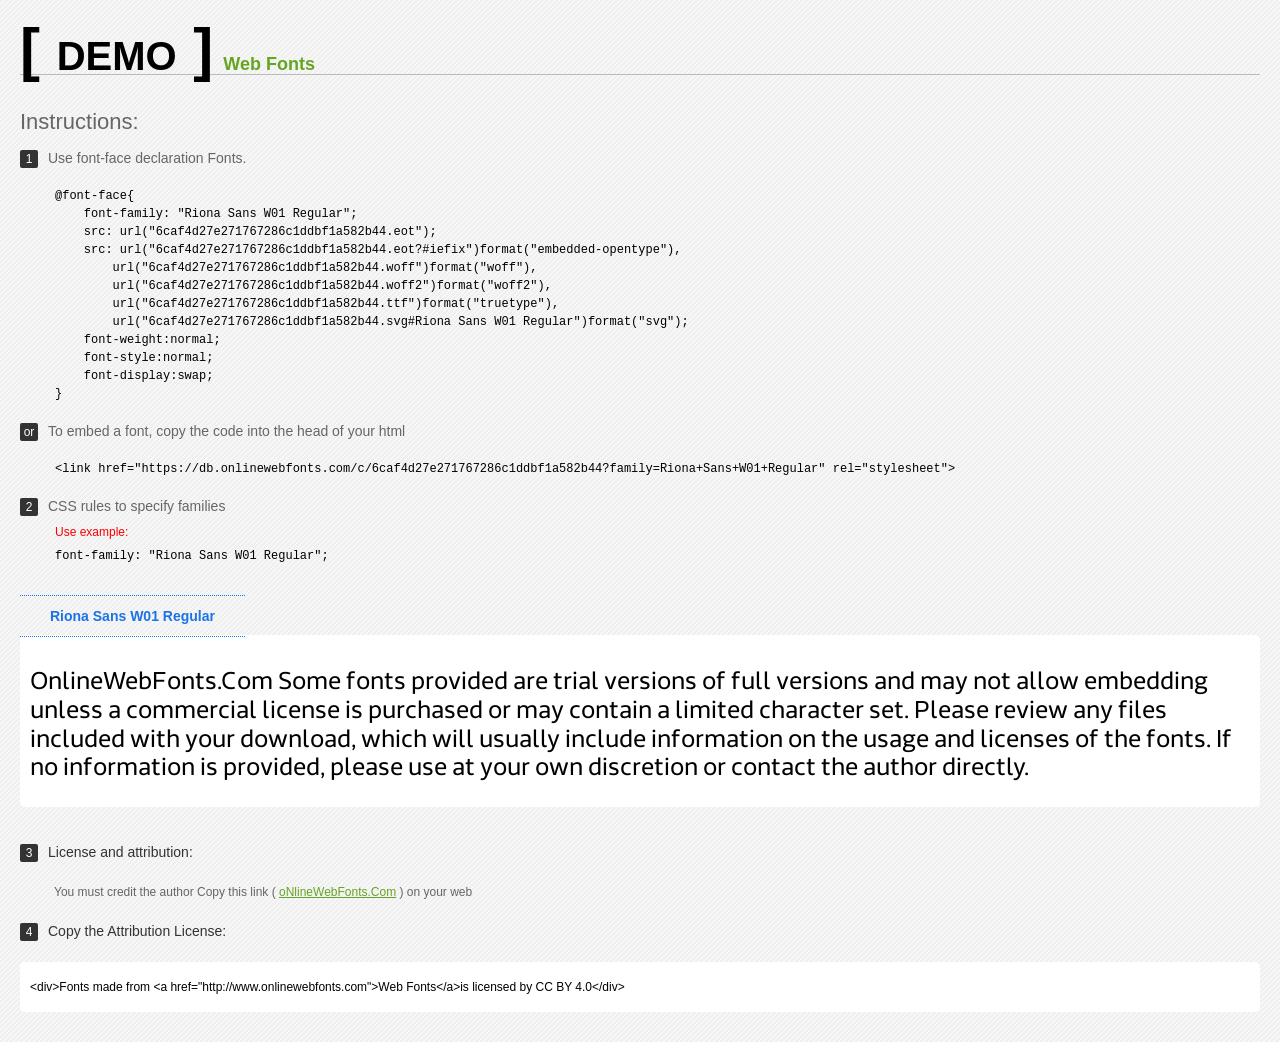
<file: public/OnlineWebFonts_COM_0468ac9b434cbaaae5627c3b5b150998/Riona Sans W01 Regular/Web Fonts/Web Fonts Demo.html>
<!doctype html>
<html>
<head>
<meta charset="utf-8">
<title>Riona Sans W01 Regular Fonts Demo</title>
<style type="text/css">
*{margin:0;padding:0;list-style-type:none;}body{font-family:Arial,Helvetica,sans-serif;line-height:1.5;font-size:16px;padding:20px;color:#333;background-image:url([data-uri]);}a{color:#66A523;}a:hover,.g:hover{opacity:0.7;}h1{font-size:60px;border-bottom:1px solid #bbb;line-height:20px;color:#000;text-transform:uppercase;margin-top:20px;}h1 a{font-size:18px;color:#66A523;text-decoration:none;text-transform:capitalize;margin-left:10px;}h1 font{font-size:40px;}.info{float:left;font-size:14px;margin-top:30px;color:#666;}.info .inst{font-size:22px;margin-bottom:10px;}.info span,.by span{color:#fff;border-radius:2px;display:inline-block;width:18px;height:18px;text-align:center;margin-right:10px;background-color:#333333;font-size:12px;line-height:18px;}.info .exs{font-size:12px;color:#666;margin-left:35px;display:block;}.info .exs font{color:#f00;line-height:30px;}.demo{float:left;width:100%;height:auto;padding-bottom:10px;margin-top:70px;background-color:#FFF;border-radius:5px;}.demo a{color:#1a73e8;float:left;font-weight:bold;font-size:14px;padding-right:30px;padding-left:30px;position:relative;border-top-width:1px;border-top-style:dotted;border-top-color:#1A73E8;text-decoration:none;border-bottom-width:1px;border-bottom-style:dotted;border-bottom-color:#1A73E8;line-height:40px;margin-top:-40px;}.demo .t{font-size:24px;float:left;width:calc(100% - 20px);color:#000;height:120px;margin-top:20px;line-height:1.2em;overflow-x:hidden;padding:10px;}.by{padding-top:15px;float:left;width:100%;margin-top:10px;margin-right:0;margin-bottom:10px;margin-left:0;font-size:14px;color:#666;}.by .b{padding-top:10px;padding-bottom:10px;color:#333;}.by .a{padding-top:10px;padding-bottom:10px;margin-left:34px;font-size:12px;}.te{width:100%;height:auto;border:0px solid #CCC;resize:none;float:left;margin-top:10px;line-height:16px;overflow:hidden;border-radius:5px;color:#000000;background-color:#FFF;font-size:12px;margin-bottom:20px;text-indent:10px;padding-top:17px;padding-bottom:17px;}pre{color:#000;}
</style>
<style type="text/css">

@font-face{
    font-family: "Riona Sans W01 Regular";
    src: url("6caf4d27e271767286c1ddbf1a582b44.eot");
    src: url("6caf4d27e271767286c1ddbf1a582b44.eot?#iefix")format("embedded-opentype"),
        url("6caf4d27e271767286c1ddbf1a582b44.woff")format("woff"),
        url("6caf4d27e271767286c1ddbf1a582b44.woff2")format("woff2"),
        url("6caf4d27e271767286c1ddbf1a582b44.ttf")format("truetype"),
        url("6caf4d27e271767286c1ddbf1a582b44.svg#Riona Sans W01 Regular")format("svg");
    font-weight:normal;
    font-style:normal;
    font-display:swap;
}

</style>
</head>
<body>
<h1> <span>[ <font>Demo</font> ]</span><a href="http://www.onlinewebfonts.com" target="_blank">Web Fonts</a></h1>
<div class="info">
  <div class="inst">Instructions:</div>
  <span>1</span>Use font-face declaration Fonts.
  <div class="exs">
    <pre>

@font-face{
    font-family: "Riona Sans W01 Regular";
    src: url("6caf4d27e271767286c1ddbf1a582b44.eot");
    src: url("6caf4d27e271767286c1ddbf1a582b44.eot?#iefix")format("embedded-opentype"),
        url("6caf4d27e271767286c1ddbf1a582b44.woff")format("woff"),
        url("6caf4d27e271767286c1ddbf1a582b44.woff2")format("woff2"),
        url("6caf4d27e271767286c1ddbf1a582b44.ttf")format("truetype"),
        url("6caf4d27e271767286c1ddbf1a582b44.svg#Riona Sans W01 Regular")format("svg");
    font-weight:normal;
    font-style:normal;
    font-display:swap;
}

</pre>
  </div>
  <span>or</span>To embed a font, copy the code into the head of your html
  <div class="exs">
<br/><pre>&lt;link href=&quot;https://db.onlinewebfonts.com/c/6caf4d27e271767286c1ddbf1a582b44?family=Riona+Sans+W01+Regular&quot; rel=&quot;stylesheet&quot;&gt;</pre><br/>
  </div>
  <span>2</span>CSS rules to specify families
  <div class="exs"><font>Use example:</font> <br/>
    <pre>
font-family: &quot;Riona Sans W01 Regular&quot;;
</pre>
  </div>
</div>
<!--demo-->
<div class="demo"><a href="https://www.onlinewebfonts.com/download/6caf4d27e271767286c1ddbf1a582b44" target="_blank">Riona Sans W01 Regular</a>
  <div class="t" style='font-family:"Riona Sans W01 Regular"'>
  OnlineWebFonts.Com Some fonts provided are trial versions of full versions and may not allow embedding 
unless a commercial license is purchased or may contain a limited character set. 
Please review any files included with your download, 
which will usually include information on the usage and licenses of the fonts. 
If no information is provided, 
please use at your own discretion or contact the author directly.</div>
</div>
<!--demo-->
<div class="by">
  <div class="b"><span>3</span>License and attribution:</div>
  <div class="a">You must credit the author Copy this link ( <a href="http://www.onlinewebfonts.com" target="_blank">oNlineWebFonts.Com</a> ) on your web</div>
  <div class="b"><span>4</span>Copy the Attribution License:</div>
  <div class="te">&lt;div&gt;Fonts made from &lt;a href="http://www.onlinewebfonts.com"&gt;Web Fonts&lt;/a&gt;is licensed by CC BY 4.0&lt;/div&gt;</div>
</div>
</body>
</html>
</file>
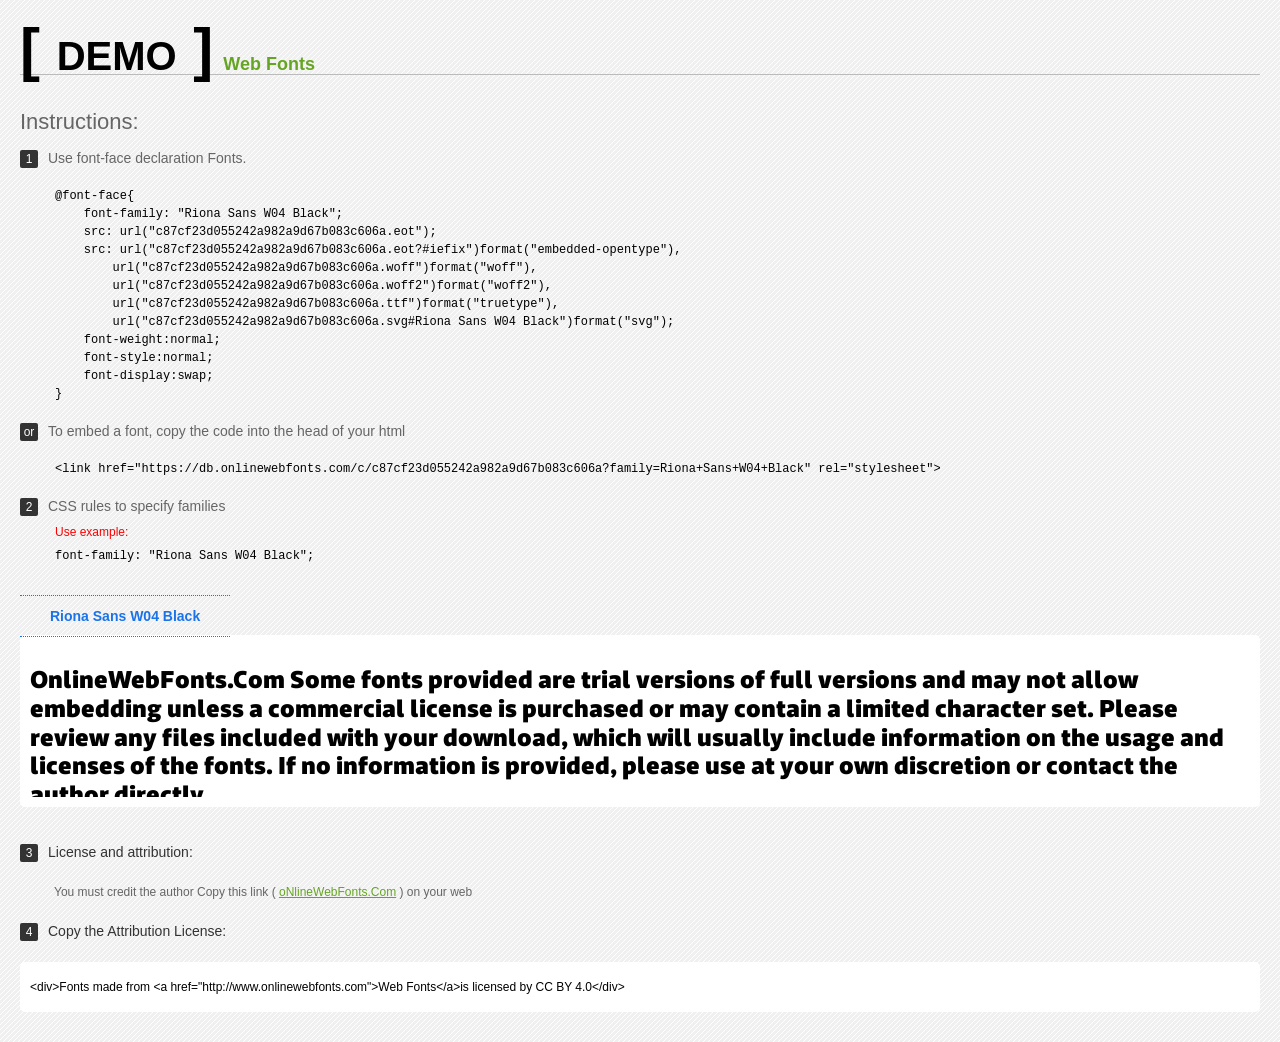
<file: public/OnlineWebFonts_COM_19183d7aa4ce9a59cd44ae64d8fc2566/Riona Sans W04 Black/Web Fonts/Web Fonts Demo.html>
<!doctype html>
<html>
<head>
<meta charset="utf-8">
<title>Riona Sans W04 Black Fonts Demo</title>
<style type="text/css">
*{margin:0;padding:0;list-style-type:none;}body{font-family:Arial,Helvetica,sans-serif;line-height:1.5;font-size:16px;padding:20px;color:#333;background-image:url([data-uri]);}a{color:#66A523;}a:hover,.g:hover{opacity:0.7;}h1{font-size:60px;border-bottom:1px solid #bbb;line-height:20px;color:#000;text-transform:uppercase;margin-top:20px;}h1 a{font-size:18px;color:#66A523;text-decoration:none;text-transform:capitalize;margin-left:10px;}h1 font{font-size:40px;}.info{float:left;font-size:14px;margin-top:30px;color:#666;}.info .inst{font-size:22px;margin-bottom:10px;}.info span,.by span{color:#fff;border-radius:2px;display:inline-block;width:18px;height:18px;text-align:center;margin-right:10px;background-color:#333333;font-size:12px;line-height:18px;}.info .exs{font-size:12px;color:#666;margin-left:35px;display:block;}.info .exs font{color:#f00;line-height:30px;}.demo{float:left;width:100%;height:auto;padding-bottom:10px;margin-top:70px;background-color:#FFF;border-radius:5px;}.demo a{color:#1a73e8;float:left;font-weight:bold;font-size:14px;padding-right:30px;padding-left:30px;position:relative;border-top-width:1px;border-top-style:dotted;border-top-color:#1A73E8;text-decoration:none;border-bottom-width:1px;border-bottom-style:dotted;border-bottom-color:#1A73E8;line-height:40px;margin-top:-40px;}.demo .t{font-size:24px;float:left;width:calc(100% - 20px);color:#000;height:120px;margin-top:20px;line-height:1.2em;overflow-x:hidden;padding:10px;}.by{padding-top:15px;float:left;width:100%;margin-top:10px;margin-right:0;margin-bottom:10px;margin-left:0;font-size:14px;color:#666;}.by .b{padding-top:10px;padding-bottom:10px;color:#333;}.by .a{padding-top:10px;padding-bottom:10px;margin-left:34px;font-size:12px;}.te{width:100%;height:auto;border:0px solid #CCC;resize:none;float:left;margin-top:10px;line-height:16px;overflow:hidden;border-radius:5px;color:#000000;background-color:#FFF;font-size:12px;margin-bottom:20px;text-indent:10px;padding-top:17px;padding-bottom:17px;}pre{color:#000;}
</style>
<style type="text/css">

@font-face{
    font-family: "Riona Sans W04 Black";
    src: url("c87cf23d055242a982a9d67b083c606a.eot");
    src: url("c87cf23d055242a982a9d67b083c606a.eot?#iefix")format("embedded-opentype"),
        url("c87cf23d055242a982a9d67b083c606a.woff")format("woff"),
        url("c87cf23d055242a982a9d67b083c606a.woff2")format("woff2"),
        url("c87cf23d055242a982a9d67b083c606a.ttf")format("truetype"),
        url("c87cf23d055242a982a9d67b083c606a.svg#Riona Sans W04 Black")format("svg");
    font-weight:normal;
    font-style:normal;
    font-display:swap;
}

</style>
</head>
<body>
<h1> <span>[ <font>Demo</font> ]</span><a href="http://www.onlinewebfonts.com" target="_blank">Web Fonts</a></h1>
<div class="info">
  <div class="inst">Instructions:</div>
  <span>1</span>Use font-face declaration Fonts.
  <div class="exs">
    <pre>

@font-face{
    font-family: "Riona Sans W04 Black";
    src: url("c87cf23d055242a982a9d67b083c606a.eot");
    src: url("c87cf23d055242a982a9d67b083c606a.eot?#iefix")format("embedded-opentype"),
        url("c87cf23d055242a982a9d67b083c606a.woff")format("woff"),
        url("c87cf23d055242a982a9d67b083c606a.woff2")format("woff2"),
        url("c87cf23d055242a982a9d67b083c606a.ttf")format("truetype"),
        url("c87cf23d055242a982a9d67b083c606a.svg#Riona Sans W04 Black")format("svg");
    font-weight:normal;
    font-style:normal;
    font-display:swap;
}

</pre>
  </div>
  <span>or</span>To embed a font, copy the code into the head of your html
  <div class="exs">
<br/><pre>&lt;link href=&quot;https://db.onlinewebfonts.com/c/c87cf23d055242a982a9d67b083c606a?family=Riona+Sans+W04+Black&quot; rel=&quot;stylesheet&quot;&gt;</pre><br/>
  </div>
  <span>2</span>CSS rules to specify families
  <div class="exs"><font>Use example:</font> <br/>
    <pre>
font-family: &quot;Riona Sans W04 Black&quot;;
</pre>
  </div>
</div>
<!--demo-->
<div class="demo"><a href="https://www.onlinewebfonts.com/download/c87cf23d055242a982a9d67b083c606a" target="_blank">Riona Sans W04 Black</a>
  <div class="t" style='font-family:"Riona Sans W04 Black"'>
  OnlineWebFonts.Com Some fonts provided are trial versions of full versions and may not allow embedding 
unless a commercial license is purchased or may contain a limited character set. 
Please review any files included with your download, 
which will usually include information on the usage and licenses of the fonts. 
If no information is provided, 
please use at your own discretion or contact the author directly.</div>
</div>
<!--demo-->
<div class="by">
  <div class="b"><span>3</span>License and attribution:</div>
  <div class="a">You must credit the author Copy this link ( <a href="http://www.onlinewebfonts.com" target="_blank">oNlineWebFonts.Com</a> ) on your web</div>
  <div class="b"><span>4</span>Copy the Attribution License:</div>
  <div class="te">&lt;div&gt;Fonts made from &lt;a href="http://www.onlinewebfonts.com"&gt;Web Fonts&lt;/a&gt;is licensed by CC BY 4.0&lt;/div&gt;</div>
</div>
</body>
</html>
</file>
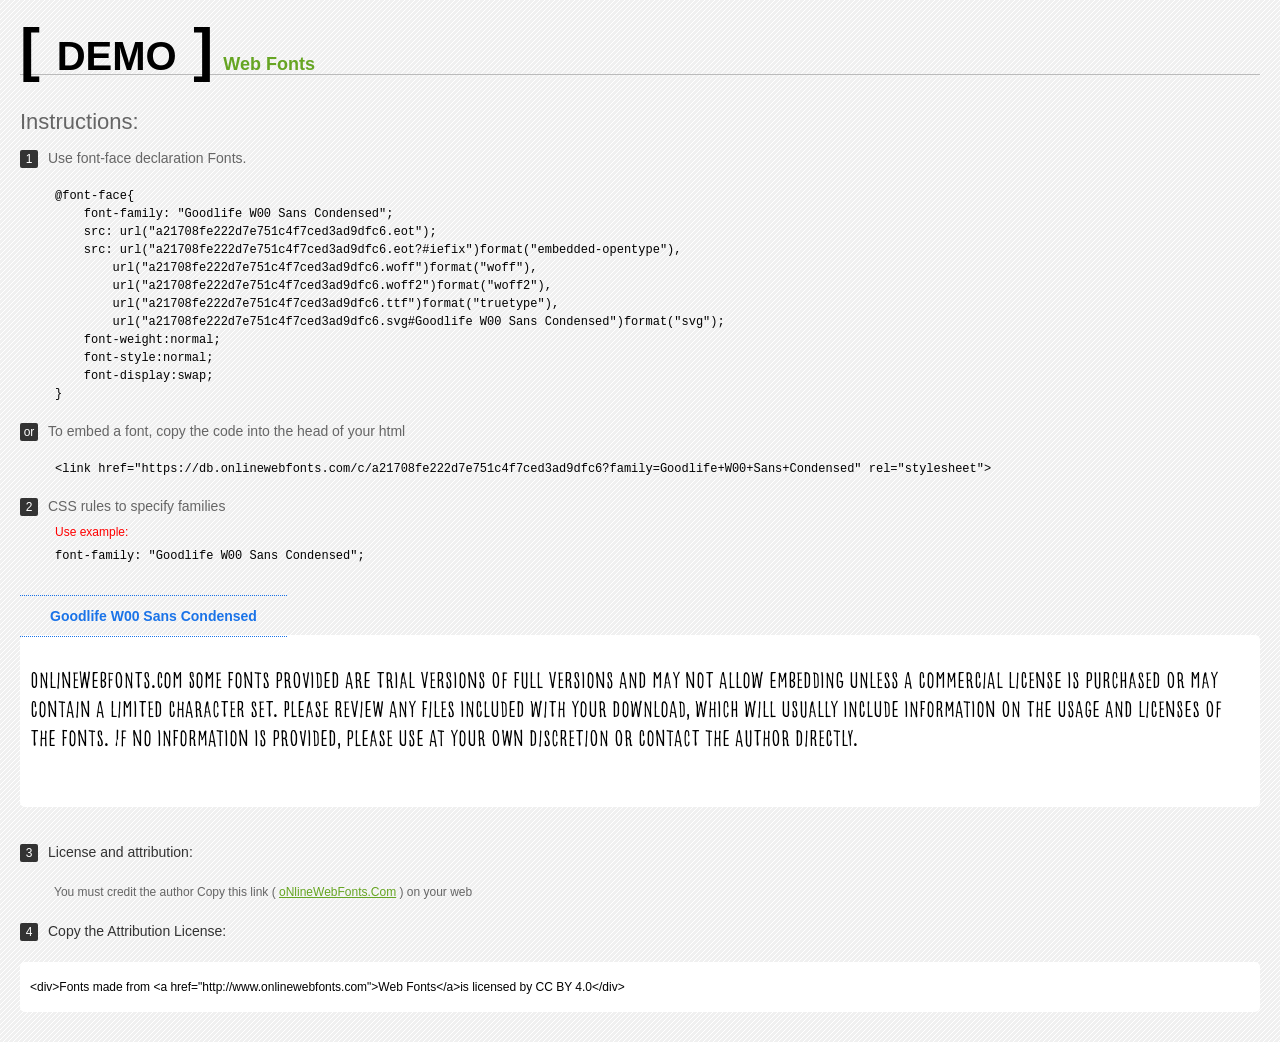
<file: public/OnlineWebFonts_COM_898f5e584049bca14e43516a08b0622a/Goodlife W00 Sans Condensed/Web Fonts/Web Fonts Demo.html>
<!doctype html>
<html>
<head>
<meta charset="utf-8">
<title>Goodlife W00 Sans Condensed Fonts Demo</title>
<style type="text/css">
*{margin:0;padding:0;list-style-type:none;}body{font-family:Arial,Helvetica,sans-serif;line-height:1.5;font-size:16px;padding:20px;color:#333;background-image:url([data-uri]);}a{color:#66A523;}a:hover,.g:hover{opacity:0.7;}h1{font-size:60px;border-bottom:1px solid #bbb;line-height:20px;color:#000;text-transform:uppercase;margin-top:20px;}h1 a{font-size:18px;color:#66A523;text-decoration:none;text-transform:capitalize;margin-left:10px;}h1 font{font-size:40px;}.info{float:left;font-size:14px;margin-top:30px;color:#666;}.info .inst{font-size:22px;margin-bottom:10px;}.info span,.by span{color:#fff;border-radius:2px;display:inline-block;width:18px;height:18px;text-align:center;margin-right:10px;background-color:#333333;font-size:12px;line-height:18px;}.info .exs{font-size:12px;color:#666;margin-left:35px;display:block;}.info .exs font{color:#f00;line-height:30px;}.demo{float:left;width:100%;height:auto;padding-bottom:10px;margin-top:70px;background-color:#FFF;border-radius:5px;}.demo a{color:#1a73e8;float:left;font-weight:bold;font-size:14px;padding-right:30px;padding-left:30px;position:relative;border-top-width:1px;border-top-style:dotted;border-top-color:#1A73E8;text-decoration:none;border-bottom-width:1px;border-bottom-style:dotted;border-bottom-color:#1A73E8;line-height:40px;margin-top:-40px;}.demo .t{font-size:24px;float:left;width:calc(100% - 20px);color:#000;height:120px;margin-top:20px;line-height:1.2em;overflow-x:hidden;padding:10px;}.by{padding-top:15px;float:left;width:100%;margin-top:10px;margin-right:0;margin-bottom:10px;margin-left:0;font-size:14px;color:#666;}.by .b{padding-top:10px;padding-bottom:10px;color:#333;}.by .a{padding-top:10px;padding-bottom:10px;margin-left:34px;font-size:12px;}.te{width:100%;height:auto;border:0px solid #CCC;resize:none;float:left;margin-top:10px;line-height:16px;overflow:hidden;border-radius:5px;color:#000000;background-color:#FFF;font-size:12px;margin-bottom:20px;text-indent:10px;padding-top:17px;padding-bottom:17px;}pre{color:#000;}
</style>
<style type="text/css">

@font-face{
    font-family: "Goodlife W00 Sans Condensed";
    src: url("a21708fe222d7e751c4f7ced3ad9dfc6.eot");
    src: url("a21708fe222d7e751c4f7ced3ad9dfc6.eot?#iefix")format("embedded-opentype"),
        url("a21708fe222d7e751c4f7ced3ad9dfc6.woff")format("woff"),
        url("a21708fe222d7e751c4f7ced3ad9dfc6.woff2")format("woff2"),
        url("a21708fe222d7e751c4f7ced3ad9dfc6.ttf")format("truetype"),
        url("a21708fe222d7e751c4f7ced3ad9dfc6.svg#Goodlife W00 Sans Condensed")format("svg");
    font-weight:normal;
    font-style:normal;
    font-display:swap;
}

</style>
</head>
<body>
<h1> <span>[ <font>Demo</font> ]</span><a href="http://www.onlinewebfonts.com" target="_blank">Web Fonts</a></h1>
<div class="info">
  <div class="inst">Instructions:</div>
  <span>1</span>Use font-face declaration Fonts.
  <div class="exs">
    <pre>

@font-face{
    font-family: "Goodlife W00 Sans Condensed";
    src: url("a21708fe222d7e751c4f7ced3ad9dfc6.eot");
    src: url("a21708fe222d7e751c4f7ced3ad9dfc6.eot?#iefix")format("embedded-opentype"),
        url("a21708fe222d7e751c4f7ced3ad9dfc6.woff")format("woff"),
        url("a21708fe222d7e751c4f7ced3ad9dfc6.woff2")format("woff2"),
        url("a21708fe222d7e751c4f7ced3ad9dfc6.ttf")format("truetype"),
        url("a21708fe222d7e751c4f7ced3ad9dfc6.svg#Goodlife W00 Sans Condensed")format("svg");
    font-weight:normal;
    font-style:normal;
    font-display:swap;
}

</pre>
  </div>
  <span>or</span>To embed a font, copy the code into the head of your html
  <div class="exs">
<br/><pre>&lt;link href=&quot;https://db.onlinewebfonts.com/c/a21708fe222d7e751c4f7ced3ad9dfc6?family=Goodlife+W00+Sans+Condensed&quot; rel=&quot;stylesheet&quot;&gt;</pre><br/>
  </div>
  <span>2</span>CSS rules to specify families
  <div class="exs"><font>Use example:</font> <br/>
    <pre>
font-family: &quot;Goodlife W00 Sans Condensed&quot;;
</pre>
  </div>
</div>
<!--demo-->
<div class="demo"><a href="https://www.onlinewebfonts.com/download/a21708fe222d7e751c4f7ced3ad9dfc6" target="_blank">Goodlife W00 Sans Condensed</a>
  <div class="t" style='font-family:"Goodlife W00 Sans Condensed"'>
  OnlineWebFonts.Com Some fonts provided are trial versions of full versions and may not allow embedding 
unless a commercial license is purchased or may contain a limited character set. 
Please review any files included with your download, 
which will usually include information on the usage and licenses of the fonts. 
If no information is provided, 
please use at your own discretion or contact the author directly.</div>
</div>
<!--demo-->
<div class="by">
  <div class="b"><span>3</span>License and attribution:</div>
  <div class="a">You must credit the author Copy this link ( <a href="http://www.onlinewebfonts.com" target="_blank">oNlineWebFonts.Com</a> ) on your web</div>
  <div class="b"><span>4</span>Copy the Attribution License:</div>
  <div class="te">&lt;div&gt;Fonts made from &lt;a href="http://www.onlinewebfonts.com"&gt;Web Fonts&lt;/a&gt;is licensed by CC BY 4.0&lt;/div&gt;</div>
</div>
</body>
</html>
</file>
